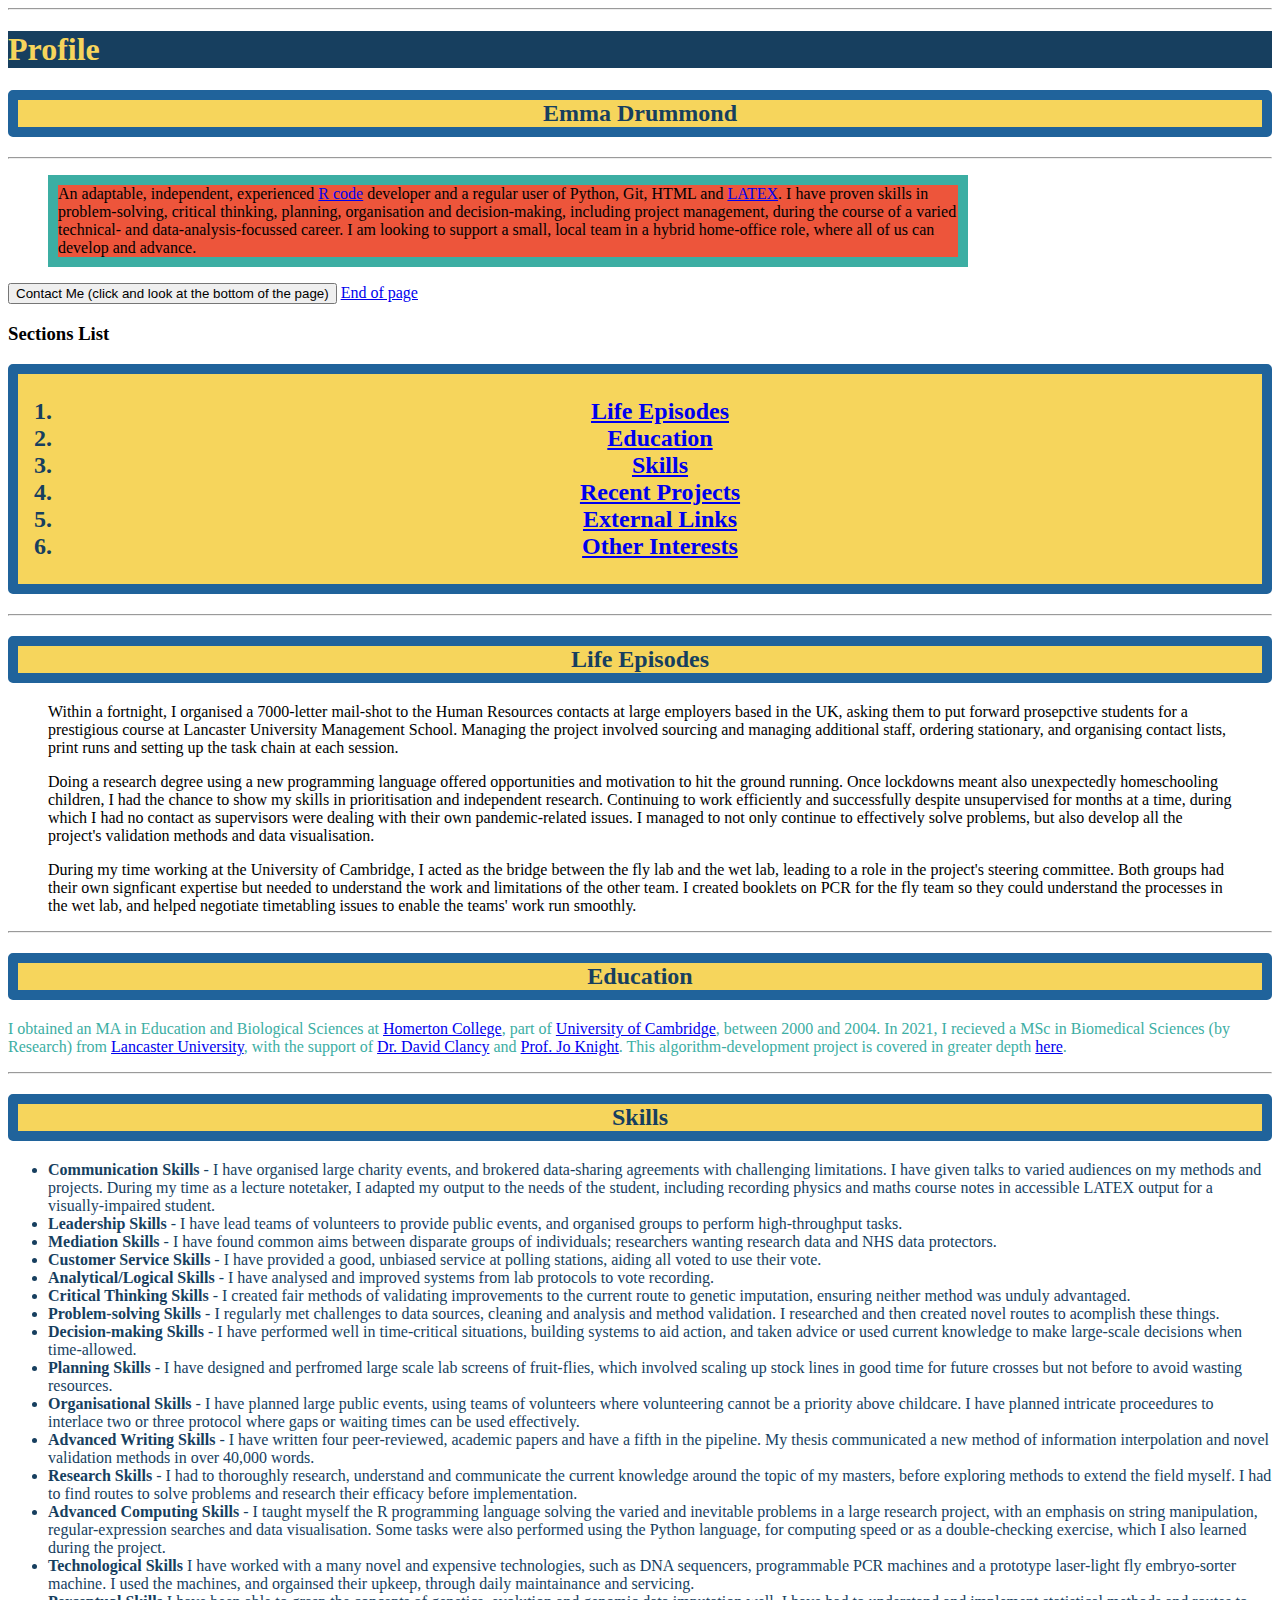
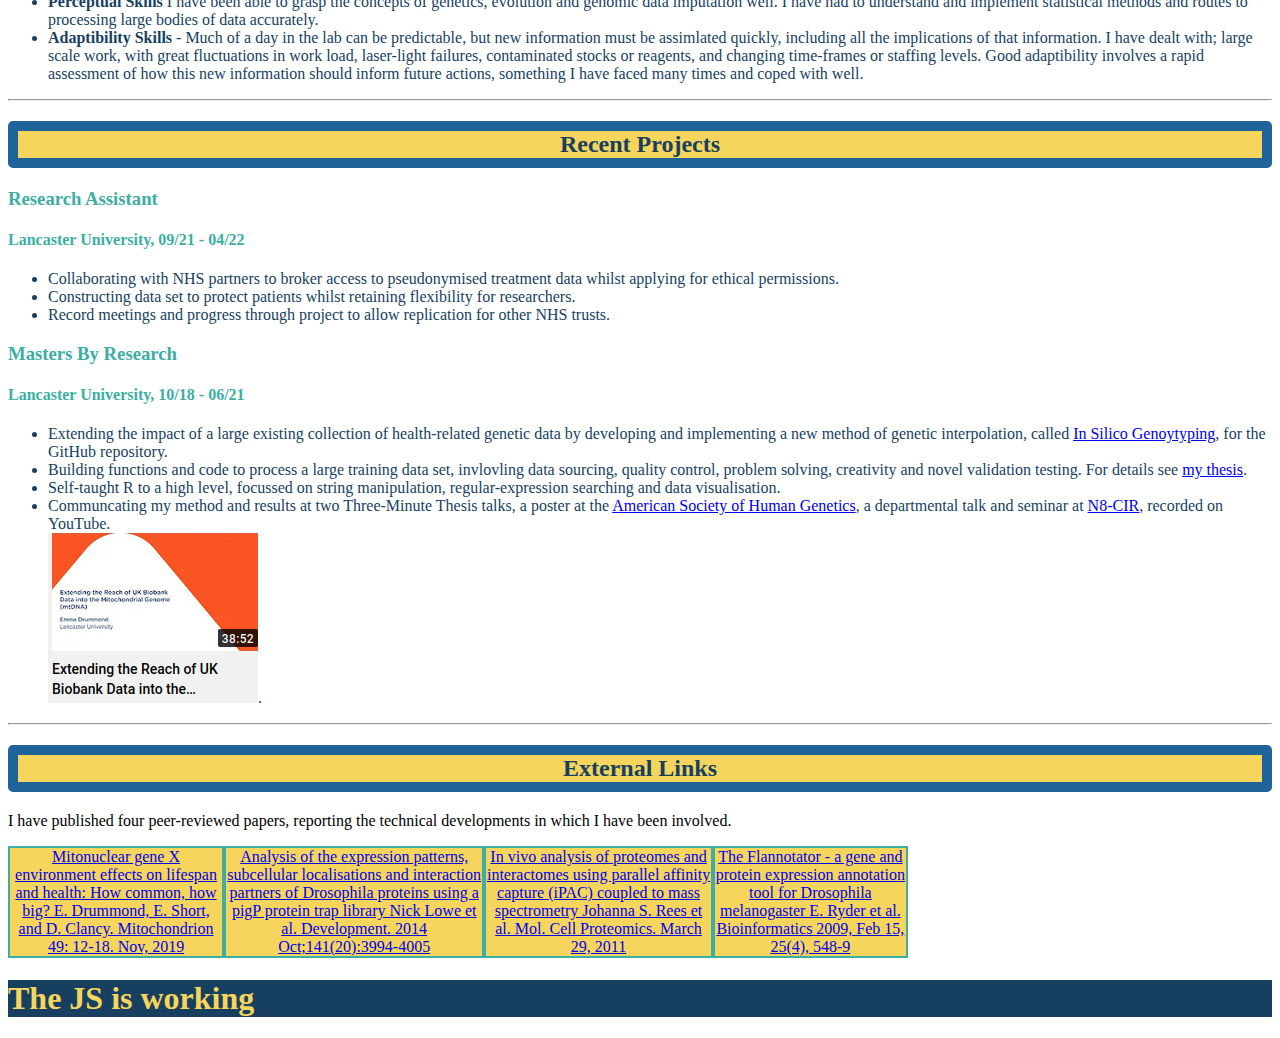
<file: index.html>
<!DOCTYPE html>
<html lang="en">

<head>
    <meta charset="UTF-8">
    <link rel="stylesheet" href="style.css">
    <meta http-equiv="X-UA-Compatible" content="IE=edge">
    <meta name="viewport" content="width=device-width, initial-scale=1.0">
    <title>Emma Drummond</title>
</head>

<body>
    <hr>
    <h1>Profile</h1>
    <h2>Emma Drummond</h2>
    <hr>
    <div>
        <blockquote id="biography">
            An adaptable, independent, experienced <a href="https://www.r-project.org/">R code</a> developer and a
            regular user of Python, Git, HTML and <a href="https://ctan.org/?lang=en">LATEX</a>. I have proven
            skills in problem-solving, critical thinking, planning, organisation and decision-making, including project
            management, during the course of a varied technical- and data-analysis-focussed career. I am looking to support a small, local team
            in a hybrid home-office role, where all of us can develop and advance.
    </div>
    </blockquote>
    <button id="getter">Contact Me (click and look at the bottom of the page)</button>
    <!-- interactive button to create a contact form on pressing button -->
    <a href="#End">End of page</a>
    <script src="test.js"></script>

    <div>
        <h3>Sections List</h3>
        <h2>
            <ol>
                <li>
                    <a href="#Examples">Life Episodes</a>
                </li>
                <li>
                    <a href="#Education">Education</a>
                </li>
                <li>
                    <a href="#Skills">Skills</a>
                </li>
                <li>
                    <a href="#RecentProjects">Recent Projects</a>
                </li>

                <li>
                    <a href="#ExLinks">External Links</a>
                </li>
                <li>
                    <a href="#Other Interests">Other Interests</a>
                </li>
            </ol>
        </h2>
    </div>
    <hr>

    <div>
        <h2>Life Episodes</h2><a name="Examples"></a>
        <blockquote>
            Within a fortnight, I organised a 7000-letter mail-shot to the Human Resources contacts at large
            employers based in the UK, asking them to put forward prosepctive students for a prestigious course at
            Lancaster University Management School. Managing the project involved sourcing and managing additional
            staff, ordering stationary, and organising contact lists, print runs and setting up the task chain at each
            session.
        </blockquote>

        <blockquote>
            Doing a research degree using a new programming language offered opportunities and motivation to hit the
            ground running. Once lockdowns meant also unexpectedly homeschooling children, I had the chance to show my
            skills in prioritisation and independent research. Continuing to work efficiently and successfully despite
            unsupervised for months at a time, during which I had no contact as supervisors were dealing with their own
            pandemic-related issues. I managed to not only continue to effectively solve problems, but also develop all the project's validation methods and data visualisation.
        </blockquote>

        <blockquote>
            During my time working at the University of Cambridge, I acted as the bridge between the fly lab and the wet
            lab, leading to a role in the project's steering committee. Both groups had their own signficant expertise
            but needed to understand the work and limitations of the other team. I created booklets on PCR for the fly
            team so they could understand the processes in the wet lab, and helped negotiate timetabling issues to
            enable the teams' work run smoothly.
        </blockquote>
    </div>
    <hr>

    <div class="recent">
        <h2>Education</h2><a name="Education"></a>
        <p>
            I obtained an MA in Education and Biological Sciences at <a href="https://www.homerton.cam.ac.uk/"
                target="-blank" rel="noopener noreferer">Homerton College</a>, part of <a href="https://www.cam.ac.uk/"
                target="-blank" rel="noopener noreferer">University of Cambridge</a>, between 2000 and 2004. In 2021, I
            recieved a MSc in Biomedical Sciences (by Research) from <a href="https://www.lancaster.ac.uk/"
                target="-blank" rel="noopener noreferer">Lancaster University</a>, with the support of <a
                href="https://www.lancaster.ac.uk/health-and-medicine/about-us/people/david-clancy" target="-blank"
                rel="noopener noreferer">Dr. David Clancy</a> and <a
                href="https://www.lancaster.ac.uk/lms/about-us/all-staff/joanne-knight" target="-blank"
                rel="noopener noreferer">Prof. Jo Knight</a>. This algorithm-development project is covered in greater
            depth <a href="#Msc">here</a>.
        </p>
    </div>
    <hr>

    <div>
        <h2>Skills</h2>
        <a name="Skills"></a>
        <ul id="skill_list">
            <li> <strong>Communication Skills</strong> - I have organised large charity events, and brokered
                data-sharing
                agreements with challenging limitations. I have given talks to varied audiences on my methods and
                projects.
                During my time as a lecture notetaker, I adapted my output to the needs of the student, including
                recording
                physics and maths course notes in accessible LATEX output for a visually-impaired student.</li>
            <li><strong>Leadership Skills</strong> - I have lead teams of volunteers to provide public events, and
                organised
                groups to perform high-throughput tasks.</li>
            <li><strong>Mediation Skills</strong> - I have found common aims between disparate groups of individuals;
                researchers wanting research data and NHS data protectors.</li>
            <li><strong>Customer Service Skills</strong> - I have provided a good, unbiased service at polling stations,
                aiding all voted to use their vote.</li>
            <li><strong>Analytical/Logical Skills</strong> - I have analysed and improved systems from lab protocols to
                vote
                recording.</li>
            <li><strong>Critical Thinking Skills</strong> - I created fair methods of validating improvements to the
                current
                route to genetic imputation, ensuring neither method was unduly advantaged.</li>
            <li><strong>Problem-solving Skills</strong> - I regularly met challenges to data sources, cleaning and
                analysis
                and method validation. I researched and then created novel routes to acomplish these things.</li>
            <li><strong>Decision-making Skills</strong> - I have performed well in time-critical situations, building
                systems to aid action, and taken advice or used current knowledge to make large-scale decisions when
                time-allowed.</li>
            <li><strong>Planning Skills</strong> - I have designed and perfromed large scale lab screens of fruit-flies,
                which involved scaling up stock lines in good time for future crosses but not before to avoid wasting
                resources.</li>
            <li><strong>Organisational Skills</strong> - I have planned large public events, using teams of volunteers
                where
                volunteering cannot be a priority above childcare. I have planned intricate proceedures to interlace two
                or
                three protocol where gaps or waiting times can be used effectively.</li>
            <li><strong>Advanced Writing Skills</strong> - I have written four peer-reviewed, academic papers and have a
                fifth in the pipeline. My thesis communicated a new method of information interpolation and novel
                validation
                methods in over 40,000 words.</li>
            <li><strong>Research Skills</strong> - I had to thoroughly research, understand and communicate the current
                knowledge around the topic of my masters, before exploring methods to extend the field myself. I had to
                find
                routes to solve problems and research their efficacy before implementation.</li>
            <li><strong>Advanced Computing Skills</strong> - I taught myself the R programming language solving the
                varied
                and inevitable problems in a large research project, with an emphasis on string manipulation,
                regular-expression searches and data visualisation. Some tasks were also performed using the Python
                language, for computing speed or as a double-checking exercise, which I also learned during the project.
            </li>
            <li><strong>Technological Skills</strong> I have worked with a many novel and expensive technologies, such
                as
                DNA sequencers, programmable PCR machines and a prototype laser-light fly embryo-sorter machine. I used
                the
                machines, and orgainsed their upkeep, through daily maintainance and servicing.</li>
            <li><strong>Perceptual Skills</strong> I have been able to grasp the concepts of genetics, evolution and
                genomic
                data imputation well. I have had to understand and implement statistical methods and routes to
                processing
                large bodies of data accurately.</li>
            <li><strong>Adaptibility Skills</strong> - Much of a day in the lab can be predictable, but new information
                must
                be assimlated quickly, including all the implications of that information. I have dealt with; large
                scale
                work, with great fluctuations in work load, laser-light failures, contaminated stocks or reagents, and
                changing time-frames or staffing levels. Good adaptibility involves a rapid assessment of how this new
                information should inform future actions, something I have faced many times and coped with well. </li>

        </ul>

    </div>
    <hr>
    <div class="recent">
        <h2>Recent Projects</h2><a name="RecentProjects"></a>
        <h3>Research Assistant</h3>
        <h4>Lancaster University, 09/21 - 04/22</h4>
        <ul>
            <li>Collaborating with NHS partners to broker access to
                pseudonymised treatment data whilst applying for ethical permissions.
            </li>
            <li>
                Constructing data set to protect patients whilst retaining flexibility for researchers.
            </li>
            <li>
                Record meetings and progress through project to allow
                replication for other NHS trusts.
            </li>
        </ul>
        <h3>Masters By Research</h3><a name="Msc"></a>
        <h4>Lancaster University, 10/18 - 06/21</h4>
        <ul>
            <li>
                Extending the impact of a large existing collection of health-related genetic data by
                developing and implementing a new method of genetic interpolation, called <a
                    href="https://github.com/EDrummond2/InSilicoGenotyping/tree/main" target="-blank"
                    rel="noopener noreferer">In Silico Genoytyping</a>, for the GitHub repository.
            </li>
            <li>
                Building functions and code to process a large training data set, invlovling data sourcing, quality
                control, problem solving, creativity and novel validation testing. For details see <a
                    href="https://www.research.lancs.ac.uk/portal/en/publications/making-mitochondrial-haplogroup-and-dna-sequence-predictions-from-lowdensity-genotyping-data(d7475f40-e07d-4dff-94f0-e9ae9cadd3d3).html"
                    target="-blank" rel="noopener noreferer">my thesis</a>.
            </li>
            <li>
                Self-taught R to a high level, focussed on string manipulation, regular-expression searching and data
                visualisation.
            </li>
            <li>
                Communcating my method and results at two Three-Minute Thesis talks, a poster at the <a
                    href="https://www.ashg.org/" target="-blank" rel="noopener noreferer">American Society of Human
                    Genetics</a>, a departmental talk and seminar
                at <a href="https://n8cir.org.uk/" target="-blank" rel="noopener noreferer">N8-CIR</a>, recorded on
                YouTube.
                <br>
                <a href="https://www.youtube.com/watch?v=3-9C9_7c8ag" target="-blank" rel="noopener noreferer"> <img
                        src="youtube.png"
                        alt="screenshot of YouTube link to Extending the Reach of UKBiobank into the Mitochondrion"
                        class="youtube"></a>.
            </li>
        </ul>




    </div>
    <hr>

    <div class="exlinks">
        <h2>External Links</h2><a name="#ExLinks"></a>
        <p>
            I have published four peer-reviewed papers, reporting the technical developments in which I have been
            involved.
        </p>

        <div class = "flexbox-container">
            <div class = "box"><a href="https://pubmed.ncbi.nlm.nih.gov/31254634/" target="-blank" rel="noopener noreferer">Mitonuclear
                gene X environment effects on lifespan and health: How common, how big? E. Drummond, E.
                Short, and D. Clancy. Mitochondrion 49: 12-18. Nov, 2019</a></div>
            <div class = "box"><a href="https://pubmed.ncbi.nlm.nih.gov/25294943/" target="-blank" rel="noopener noreferer">Analysis of
                the expression patterns, subcellular localisations and interaction partners of Drosophila proteins
                using a pigP protein trap library Nick Lowe et al. Development. 2014 Oct;141(20):3994-4005</a></div>
            <div class = "box"><a href="https://pubmed.ncbi.nlm.nih.gov/21447707/" target="-blank" rel="noopener noreferer">In vivo
                analysis of proteomes and interactomes using parallel affinity capture (iPAC) coupled to mass
                spectrometry Johanna S. Rees et al. Mol. Cell Proteomics. March 29, 2011</a></div>
            <div class = "box"><a href="https://academic.oup.com/bioinformatics/article/25/4/548/251175" target="-blank"
                rel="noopener noreferer">The Flannotator - a gene and protein expression annotation tool for
                Drosophila melanogaster E. Ryder et al.
                Bioinformatics 2009, Feb 15, 25(4), 548-9</a></div>  
          </div>
        
    </div>

</body>
<a name="End"></a>
</html>
</file>
<file: style.css>
/*stylesheet for my profile html*/

h1 {
  background-color: #173f5f;
  color: #f6d55c;
  border: 0px solid black;

}

h2 {
  background-color: #f6d55c;
  border: 10px solid #20639b;
  border-radius: 5px;
  color:#173f5f;
  text-align: center;
}

#biography {
  color: black;
  background-color: #ed553b;
  border: 10px solid #3caea3;
  width: 900px;
}

form>input [type="submit"] {
  color: white;
  background-color: #173f5f;
}

a:hover {
  color: #ed553b;
}

ul>li {
  color: #173f5f
}

ul>li:hover {
  font-family: Helvetica, Arial, sans-serif;
  font-size: 20px;
  color: black;
}

[class="skill_list"]>li:hover+li {
  font-size: 15px;
  color: #3caea3;
}

ol>li:hover~li {
  font-family: Helvetica, Arial, sans-serif;
  font-size: 30px;
  color: #f6d55c;
}

[class="recent"] {
  font-family: cursive;
  color: #3caea3;
  background-image: url("https://upload.wikimedia.org/wikipedia/commons/thumb/7/7e/Majestic_Twilight.jpg/170px-Majestic_Twilight.jpg");
  background-repeat: no-repeat;
  background-position: center;
}

[class= "flexbox-container"] {
  display: flex;
  flex-direction: row;
  width: 900px;
  justify-content: center;
}

[class= "box"]{
  border: 2px solid #3caea3;
  background-color: #f6d55c;
  text-align: center;
}

/* make appear...
p {
  display: none;
  background-color: yellow;
  padding: 20px;
}

div:hover p {
  display: block;
}

...


a:visited {
  color: #00FF00;
}

a:hover {
  color: #FF00FF;
}

a:active {
  color: #0000FF;
} 

...

background-image: no-repeat;

background-position: repeat-x;

border-radius: 2px; (rounded corners)

opacity: 0.1;

text-align: center;
</file>
